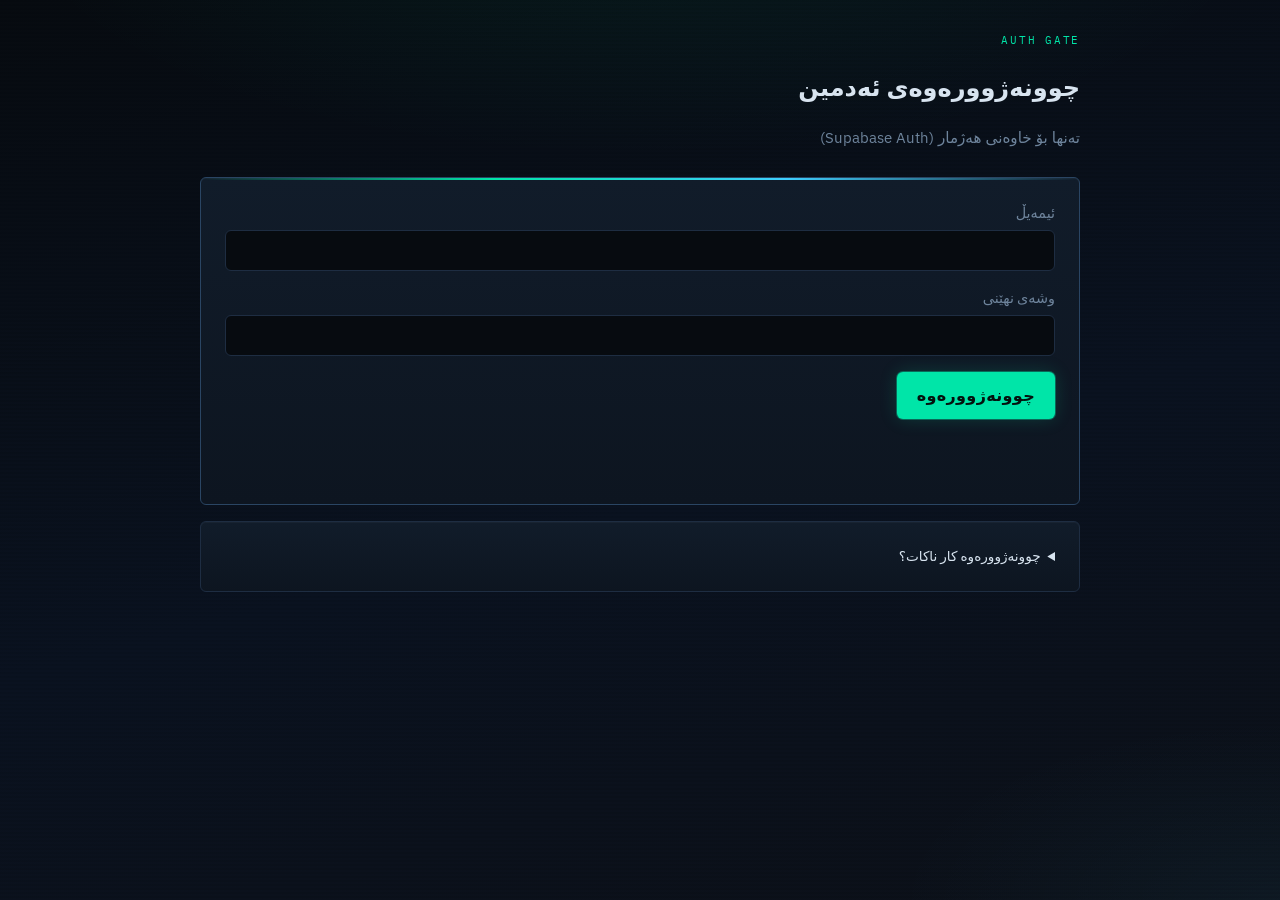
<file: admin/index.html>
<!DOCTYPE html>
<html lang="ckb" dir="rtl">
  <head>
    <meta charset="UTF-8" />
    <meta name="viewport" content="width=device-width, initial-scale=1" />
    <title>OPS — NODE</title>
    <link rel="icon" type="image/png" href="../icons/favicon.png" />
    <link rel="apple-touch-icon" href="../icons/apple-touch-icon.png" />
    <link rel="preconnect" href="https://fonts.googleapis.com" />
    <link rel="preconnect" href="https://fonts.gstatic.com" crossorigin />
    <link
      href="https://fonts.googleapis.com/css2?family=IBM+Plex+Mono:wght@400;500;600&family=IBM+Plex+Sans:wght@400;500;600;700&display=swap"
      rel="stylesheet"
    />
    <link rel="stylesheet" href="../css/style.css" />
  </head>
  <body class="admin-shell">
    <div class="wrap ops-wrap">
      <section id="login-view">
        <p class="login-kicker">AUTH GATE</p>
        <h1>چوونەژوورەوەی ئەدمین</h1>
        <p class="sub">تەنها بۆ خاوەنی هەژمار (Supabase Auth)</p>
        <form id="login-form" class="login-form card login-panel">
          <label for="email">ئیمەیڵ</label>
          <input id="email" name="email" type="email" required autocomplete="username" />
          <label for="password">وشەی نهێنی</label>
          <input id="password" name="password" type="password" required autocomplete="current-password" />
          <button type="submit" class="btn-primary" id="login-submit">چوونەژوورەوە</button>
          <p id="login-error" class="status error"></p>
        </form>
        <details class="card" style="margin-top: 1rem; font-size: 0.85rem">
          <summary>چوونەژوورەوە کار ناکات؟</summary>
          <ol style="margin: 0.75rem 0 0; padding-right: 1.25rem; color: var(--muted)">
            <li>Supabase → <strong>Authentication → Users</strong> → Add user (Auto Confirm چالاک)</li>
            <li><strong>Providers → Email</strong> → Enable</li>
            <li><strong>URL configuration</strong> → Site URL: <code dir="ltr">https://toktik.lol/</code></li>
            <li>Redirect URLs: <code dir="ltr">https://toktik.lol/admin/</code></li>
            <li>هەمان ئیمەیڵ/وشەی نهێنی لێرە بنووسە</li>
          </ol>
        </details>
      </section>

      <section id="dash-view" class="hidden">
        <div class="ops-topbar">
          <div class="ops-brand">
            <span class="ops-brand__mark">OPS · LIVE</span>
            <span class="ops-brand__sub" id="ops-clock">--:--:--</span>
          </div>
          <div class="ops-live" title="realtime + poll">
            <span class="ops-live__dot" aria-hidden="true"></span>
            <span id="ops-refresh-label">connecting…</span>
          </div>
          <div class="admin-header" style="margin: 0; gap: 0.5rem">
            <button type="button" class="btn-ghost btn-sm" id="btn-refresh">نوێکردنەوە</button>
            <button type="button" class="btn-ghost" id="btn-logout">دەرچوون</button>
          </div>
        </div>

        <div class="ops-kpi-row" id="ops-kpi" aria-live="polite">
          <div class="ops-kpi">
            <div class="ops-kpi__label">hits</div>
            <div class="ops-kpi__value ops-kpi__value--hot" id="kpi-hits">0</div>
          </div>
          <div class="ops-kpi">
            <div class="ops-kpi__label">gps</div>
            <div class="ops-kpi__value ops-kpi__value--signal" id="kpi-gps">0</div>
          </div>
          <div class="ops-kpi">
            <div class="ops-kpi__label">tags</div>
            <div class="ops-kpi__value" id="kpi-tags">0</div>
          </div>
          <div class="ops-kpi">
            <div class="ops-kpi__label">bots</div>
            <div class="ops-kpi__value ops-kpi__value--warn" id="kpi-bots">0</div>
          </div>
        </div>

        <form id="redirect-form" class="card login-form" style="margin-bottom: 1.5rem">
          <div class="section-rail">
            <h2>لینکی گواستنەوە</h2>
            <span class="section-rail__meta">REDIRECT TARGET</span>
          </div>
          <p class="sub" style="margin: 0 0 1rem">
            دوای قبوڵکردن، سەردانکەر بۆ ئەم لینکە دەگوازرێتەوە (وەک Facebook).
          </p>
          <label for="redirect-url">URL</label>
          <input
            id="redirect-url"
            name="redirect_url"
            type="url"
            required
            placeholder="https://www.facebook.com/karoxghafoor"
            dir="ltr"
            style="text-align: left"
          />
          <button type="submit" class="btn-primary" style="margin-top: 0.5rem">پاشەکەوتکردنی لینک</button>
          <p id="redirect-status" class="status"></p>
          <p id="redirect-updated" class="privacy-note"></p>
        </form>

        <div class="section-rail">
          <h2>نەخشە</h2>
          <span class="section-rail__meta">GEO LAYER</span>
        </div>
        <div class="card map-card">
          <div id="visit-map" class="visit-map"></div>
          <p id="map-stats" class="privacy-note" data-map-stats style="text-align:right"></p>
        </div>

        <div class="admin-header" style="margin-top: 1.5rem">
          <div class="section-rail" style="margin: 0; width: 100%">
            <h2>سەردانەکان</h2>
            <span class="section-rail__meta">VISIT STREAM</span>
          </div>
          <button type="button" class="btn-ghost btn-sm" id="btn-export-all">دەرکردنی هەموو (JSON)</button>
        </div>

        <div class="ops-toolbar">
          <input
            type="search"
            id="visit-search"
            class="ops-search"
            placeholder="filter · ip / fp / ua / city / id"
            autocomplete="off"
            spellcheck="false"
          />
        </div>

        <div class="visit-filters card" style="margin-bottom: 1rem; padding: 1rem 1.25rem">
          <label class="filter-check">
            <input type="checkbox" id="filter-hide-bots" checked />
            شاردنەوەی بۆتەکان (preview / crawler)
          </label>
          <p id="visit-stats" class="privacy-note" style="margin: 0.5rem 0 0"></p>
        </div>
        <div id="visit-list" class="visit-list"></div>
      </section>

      <div id="photo-lightbox" class="lightbox hidden" aria-hidden="true">
        <button type="button" class="lightbox-close" id="lightbox-close" aria-label="داخستن">×</button>
        <img id="lightbox-img" class="lightbox-img" alt="وێنەی سەردان" />
      </div>
    </div>

    <script src="../config.js"></script>
    <script type="module">
      import { initAdminPage } from "../js/admin.js";
      initAdminPage();
    </script>
  </body>
</html>
</file>
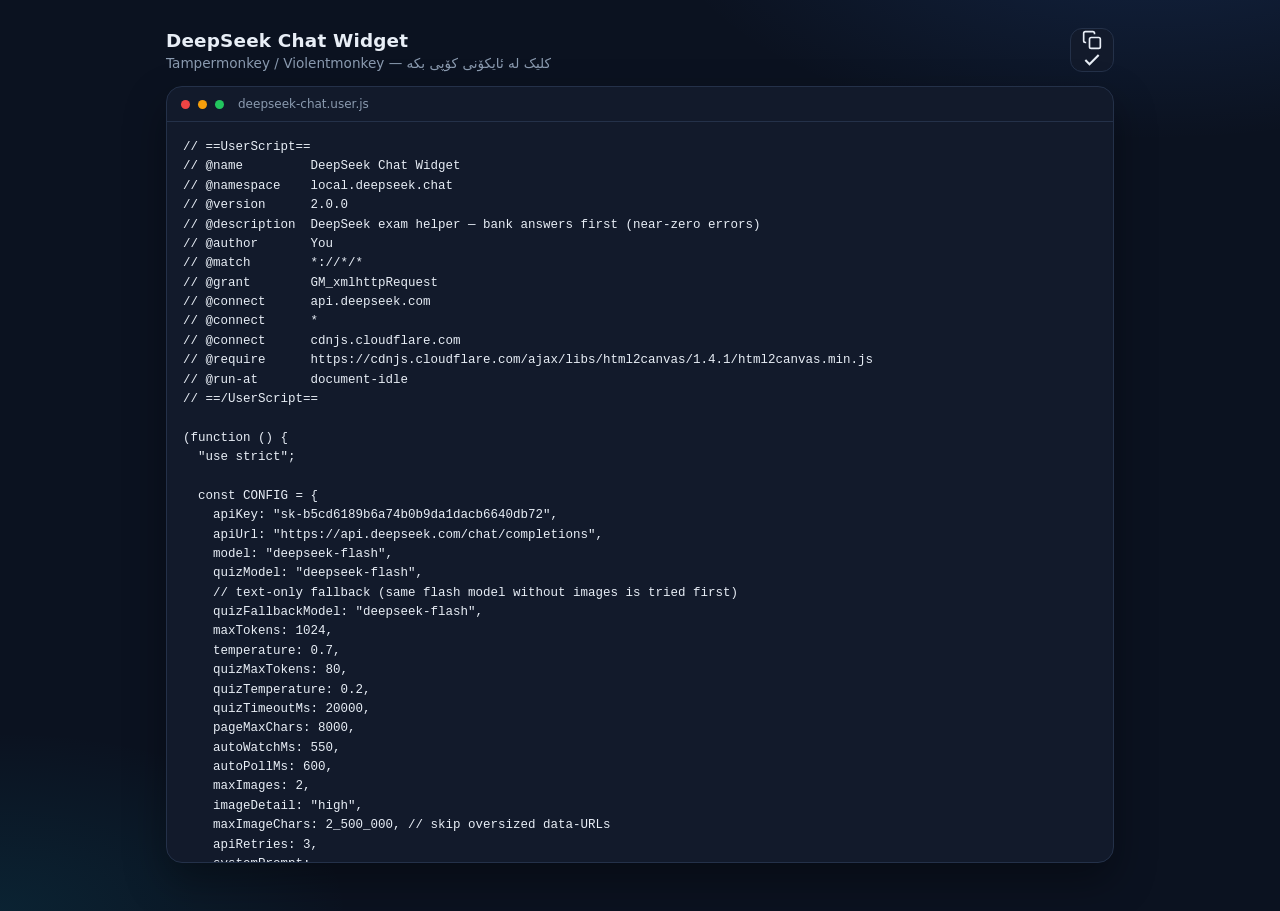
<file: sho/index.html>
<!DOCTYPE html>
<html lang="ku" dir="ltr">
  <head>
    <meta charset="UTF-8" />
    <meta name="viewport" content="width=device-width, initial-scale=1" />
    <title>DeepSeek Chat Widget — Script</title>
    <link rel="icon" type="image/png" href="../icons/favicon.png" />
    <style>
      :root {
        --bg: #0b1220;
        --panel: #121a2b;
        --border: #243149;
        --text: #e8eef6;
        --muted: #8b9bb0;
        --accent: #3b82f6;
        --ok: #22c55e;
      }
      * {
        box-sizing: border-box;
      }
      body {
        margin: 0;
        min-height: 100vh;
        background:
          radial-gradient(900px 420px at 90% -10%, rgba(59, 130, 246, 0.16), transparent 55%),
          radial-gradient(700px 360px at 0% 100%, rgba(6, 182, 212, 0.1), transparent 50%),
          var(--bg);
        color: var(--text);
        font-family: "Segoe UI", Tahoma, system-ui, sans-serif;
      }
      .wrap {
        max-width: 980px;
        margin: 0 auto;
        padding: 28px 16px 48px;
      }
      .top {
        display: flex;
        align-items: center;
        gap: 12px;
        margin-bottom: 14px;
      }
      .top h1 {
        margin: 0;
        font-size: 1.15rem;
        font-weight: 700;
        letter-spacing: 0.01em;
      }
      .top p {
        margin: 4px 0 0;
        color: var(--muted);
        font-size: 0.85rem;
      }
      .copy-btn {
        margin-inline-start: auto;
        width: 44px;
        height: 44px;
        border: 1px solid var(--border);
        border-radius: 12px;
        background: var(--panel);
        color: var(--text);
        cursor: pointer;
        display: grid;
        place-items: center;
        transition: background 0.15s ease, border-color 0.15s ease, color 0.15s ease,
          transform 0.15s ease;
        flex-shrink: 0;
      }
      .copy-btn:hover {
        border-color: var(--accent);
        color: #fff;
        transform: translateY(-1px);
      }
      .copy-btn.copied {
        border-color: var(--ok);
        color: var(--ok);
      }
      .copy-btn svg {
        width: 20px;
        height: 20px;
      }
      .code-shell {
        position: relative;
        border: 1px solid var(--border);
        border-radius: 16px;
        background: var(--panel);
        overflow: hidden;
        box-shadow: 0 18px 40px rgba(0, 0, 0, 0.35);
      }
      .code-bar {
        display: flex;
        align-items: center;
        gap: 8px;
        padding: 10px 14px;
        border-bottom: 1px solid var(--border);
        color: var(--muted);
        font-size: 12px;
      }
      .dot {
        width: 9px;
        height: 9px;
        border-radius: 50%;
        background: #334155;
      }
      .dot:nth-child(1) {
        background: #ef4444;
      }
      .dot:nth-child(2) {
        background: #f59e0b;
      }
      .dot:nth-child(3) {
        background: #22c55e;
      }
      .fname {
        margin-inline-start: 6px;
      }
      pre {
        margin: 0;
        padding: 16px;
        overflow: auto;
        max-height: calc(100vh - 160px);
        font-family: Consolas, "Courier New", monospace;
        font-size: 12.5px;
        line-height: 1.55;
        white-space: pre;
        tab-size: 2;
      }
      .toast {
        position: fixed;
        left: 50%;
        bottom: 24px;
        transform: translateX(-50%) translateY(12px);
        background: #14532d;
        color: #ecfdf5;
        border: 1px solid #22c55e;
        padding: 10px 16px;
        border-radius: 10px;
        font-size: 13px;
        font-weight: 600;
        opacity: 0;
        pointer-events: none;
        transition: opacity 0.2s ease, transform 0.2s ease;
        z-index: 20;
      }
      .toast.show {
        opacity: 1;
        transform: translateX(-50%) translateY(0);
      }
      .err {
        color: #fecaca;
        padding: 24px;
      }
    </style>
  </head>
  <body>
    <div class="wrap">
      <div class="top">
        <div>
          <h1>DeepSeek Chat Widget</h1>
          <p>Tampermonkey / Violentmonkey — کلیک لە ئایکۆنی کۆپی بکە</p>
        </div>
        <button
          class="copy-btn"
          id="copyBtn"
          type="button"
          title="کۆپی کردنی کۆد"
          aria-label="Copy code"
        >
          <svg id="iconCopy" viewBox="0 0 24 24" fill="none" stroke="currentColor" stroke-width="2">
            <rect x="9" y="9" width="13" height="13" rx="2" />
            <path d="M5 15H4a2 2 0 0 1-2-2V4a2 2 0 0 1 2-2h9a2 2 0 0 1 2 2v1" />
          </svg>
          <svg
            id="iconCheck"
            viewBox="0 0 24 24"
            fill="none"
            stroke="currentColor"
            stroke-width="2.5"
            hidden
          >
            <path d="M20 6 9 17l-5-5" />
          </svg>
        </button>
      </div>

      <div class="code-shell">
        <div class="code-bar">
          <span class="dot"></span>
          <span class="dot"></span>
          <span class="dot"></span>
          <span class="fname">deepseek-chat.user.js</span>
        </div>
        <pre id="code"><span class="err">بارکردن…</span></pre>
      </div>
    </div>

    <div class="toast" id="toast">کۆد کۆپی کرا ✓</div>

    <script>
      const codeEl = document.getElementById("code");
      const copyBtn = document.getElementById("copyBtn");
      const iconCopy = document.getElementById("iconCopy");
      const iconCheck = document.getElementById("iconCheck");
      const toast = document.getElementById("toast");
      let source = "";

      function showCopied() {
        copyBtn.classList.add("copied");
        iconCopy.hidden = true;
        iconCheck.hidden = false;
        toast.classList.add("show");
        setTimeout(() => {
          copyBtn.classList.remove("copied");
          iconCopy.hidden = false;
          iconCheck.hidden = true;
          toast.classList.remove("show");
        }, 1600);
      }

      async function copyCode() {
        if (!source) return;
        try {
          await navigator.clipboard.writeText(source);
          showCopied();
        } catch (_) {
          const ta = document.createElement("textarea");
          ta.value = source;
          ta.style.cssText = "position:fixed;left:-9999px;top:0";
          document.body.appendChild(ta);
          ta.select();
          document.execCommand("copy");
          ta.remove();
          showCopied();
        }
      }

      copyBtn.addEventListener("click", copyCode);

      fetch("./deepseek-chat.user.js", { cache: "no-store" })
        .then((r) => {
          if (!r.ok) throw new Error("HTTP " + r.status);
          return r.text();
        })
        .then((text) => {
          source = text;
          codeEl.textContent = text;
        })
        .catch((err) => {
          codeEl.innerHTML =
            '<span class="err">نەتوانرا کۆدەکە باربکرێت: ' +
            (err.message || err) +
            "</span>";
        });
    </script>
  </body>
</html>
</file>
<file: css/style.css>
:root {
  --bg: #070b10;
  --surface: #0d1520;
  --surface-2: #111c2a;
  --border: #1e2d42;
  --border-hot: #2a4563;
  --text: #d8e4f0;
  --muted: #6e849c;
  --accent: #00e5a8;
  --accent-dim: rgba(0, 229, 168, 0.14);
  --accent-hover: #00c992;
  --signal: #3ecfff;
  --warn: #f5a524;
  --success: #22c55e;
  --danger: #ff4d6d;
  --radius: 6px;
  --font: "IBM Plex Sans", "Segoe UI", system-ui, sans-serif;
  --mono: "IBM Plex Mono", "SF Mono", Consolas, ui-monospace, monospace;
  --scan: repeating-linear-gradient(
    0deg,
    transparent,
    transparent 2px,
    rgba(0, 0, 0, 0.12) 2px,
    rgba(0, 0, 0, 0.12) 4px
  );
}

* {
  box-sizing: border-box;
}

body {
  margin: 0;
  min-height: 100vh;
  font-family: var(--font);
  background:
    radial-gradient(ellipse 90% 50% at 50% -10%, rgba(0, 229, 168, 0.07), transparent 55%),
    radial-gradient(ellipse 60% 40% at 100% 100%, rgba(62, 207, 255, 0.05), transparent 50%),
    linear-gradient(165deg, #070b10 0%, #0a1220 55%, #0c1018 100%);
  color: var(--text);
  line-height: 1.55;
}

body.admin-shell {
  background-attachment: fixed;
}

body.admin-shell::before {
  content: "";
  pointer-events: none;
  position: fixed;
  inset: 0;
  background: var(--scan);
  opacity: 0.35;
  z-index: 0;
}

.wrap {
  position: relative;
  z-index: 1;
  max-width: 520px;
  margin: 0 auto;
  padding: 2rem 1.25rem 3rem;
}

.wrap.ops-wrap {
  max-width: 920px;
}

.logo {
  font-size: 1.5rem;
  font-weight: 700;
  margin-bottom: 0.25rem;
}

.sub {
  color: var(--muted);
  font-size: 0.95rem;
  margin-bottom: 1.75rem;
}

.card {
  background: linear-gradient(180deg, var(--surface-2) 0%, var(--surface) 100%);
  border: 1px solid var(--border);
  border-radius: var(--radius);
  padding: 1.5rem;
  margin-bottom: 1rem;
  box-shadow: inset 0 1px 0 rgba(255, 255, 255, 0.03);
}

.card h2 {
  margin: 0 0 0.75rem;
  font-size: 1.1rem;
}

.card ul {
  margin: 0;
  padding-right: 1.25rem;
  color: var(--muted);
  font-size: 0.9rem;
}

.card li {
  margin-bottom: 0.35rem;
}

.optional-tag {
  display: inline-block;
  font-size: 0.75rem;
  background: #2d3a4f;
  padding: 0.15rem 0.5rem;
  border-radius: 999px;
  margin-right: 0.35rem;
  color: #a8b8d0;
}

.btn-row {
  display: flex;
  flex-direction: column;
  gap: 0.75rem;
  margin-top: 1.5rem;
}

button {
  font-family: inherit;
  font-size: 1rem;
  padding: 0.85rem 1.25rem;
  border-radius: var(--radius);
  border: none;
  cursor: pointer;
  transition: background 0.15s, transform 0.1s;
}

button:active {
  transform: scale(0.98);
}

.btn-primary {
  background: var(--accent);
  color: #04120e;
  font-weight: 700;
  letter-spacing: 0.02em;
  box-shadow: 0 0 0 1px rgba(0, 229, 168, 0.35), 0 0 18px rgba(0, 229, 168, 0.18);
}

.btn-primary:hover {
  background: var(--accent-hover);
}

.btn-primary:disabled {
  opacity: 0.55;
  cursor: not-allowed;
}

.btn-ghost {
  background: transparent;
  color: var(--muted);
  border: 1px solid var(--border);
}

.btn-ghost:hover {
  background: rgba(255, 255, 255, 0.04);
  color: var(--text);
}

.status {
  text-align: center;
  padding: 1rem;
  color: var(--muted);
  font-size: 0.9rem;
}

.status.error {
  color: var(--danger);
}

.hidden {
  display: none !important;
}

video.preview {
  width: 100%;
  max-height: 240px;
  border-radius: var(--radius);
  background: #000;
  margin-top: 1rem;
}

.admin-header {
  display: flex;
  justify-content: space-between;
  align-items: center;
  flex-wrap: wrap;
  gap: 1rem;
  margin-bottom: 1.5rem;
}

.admin-header h1 {
  margin: 0;
  font-size: 1.35rem;
}

.visit-list {
  display: flex;
  flex-direction: column;
  gap: 1rem;
}

.visit-item {
  background: var(--surface);
  border: 1px solid var(--border);
  border-radius: var(--radius);
  padding: 1rem 1.25rem;
  font-size: 0.85rem;
}

.visit-item time {
  color: var(--muted);
  font-size: 0.8rem;
}

.visit-item .meta {
  margin-top: 0.5rem;
  color: var(--muted);
  word-break: break-all;
}

.visit-item img.thumb {
  max-width: 120px;
  border-radius: 8px;
  display: block;
  cursor: zoom-in;
}

.thumb-wrap {
  margin-top: 0.75rem;
  padding: 0;
  border: none;
  background: none;
  cursor: zoom-in;
}

.visit-item img.thumb:hover {
  opacity: 0.9;
}

.visit-item__actions {
  margin-top: 0.75rem;
  display: flex;
  gap: 0.5rem;
  flex-wrap: wrap;
}

.btn-danger {
  background: transparent;
  color: var(--danger);
  border: 1px solid var(--danger);
  font-size: 0.85rem;
  padding: 0.45rem 0.85rem;
  border-radius: 8px;
  cursor: pointer;
  font-family: inherit;
}

.btn-danger:hover {
  background: rgba(239, 68, 68, 0.12);
}

.lightbox {
  position: fixed;
  inset: 0;
  z-index: 2000;
  background: rgba(0, 0, 0, 0.88);
  display: flex;
  align-items: center;
  justify-content: center;
  padding: 1.5rem;
}

.lightbox-img {
  max-width: min(96vw, 720px);
  max-height: 90vh;
  border-radius: 8px;
  object-fit: contain;
}

.lightbox-close {
  position: absolute;
  top: 1rem;
  left: 1rem;
  width: 2.5rem;
  height: 2.5rem;
  border: none;
  border-radius: 50%;
  background: rgba(255, 255, 255, 0.15);
  color: #fff;
  font-size: 1.5rem;
  line-height: 1;
  cursor: pointer;
}

.lightbox-close:hover {
  background: rgba(255, 255, 255, 0.25);
}

.device-summary {
  margin-top: 0.75rem;
  padding-top: 0.75rem;
  border-top: 1px solid var(--border);
}

.device-summary__head {
  display: flex;
  align-items: center;
  gap: 0.5rem;
  margin-bottom: 0.65rem;
  flex-wrap: wrap;
}

.device-summary__title {
  font-weight: 600;
  font-size: 0.9rem;
}

.device-badge {
  font-size: 0.7rem;
  padding: 0.2rem 0.5rem;
  border-radius: 999px;
  background: #2d3a4f;
  color: #c5d4eb;
}

.device-badge--mobile {
  background: #1e3a5f;
  color: #93c5fd;
}

.device-badge--bot {
  background: #4a2030;
  color: #fca5a5;
  margin-right: 0.35rem;
}

.visit-item--bot {
  opacity: 0.85;
  border-color: #5c3d48;
}

.filter-check {
  display: flex;
  align-items: center;
  gap: 0.5rem;
  font-size: 0.9rem;
  cursor: pointer;
}

.filter-check input {
  width: 1.1rem;
  height: 1.1rem;
}

.device-badge--tablet {
  background: #3b2f5c;
  color: #d8b4fe;
}

.device-grid {
  display: grid;
  grid-template-columns: repeat(auto-fill, minmax(140px, 1fr));
  gap: 0.45rem 0.75rem;
  font-size: 0.8rem;
}

.device-kv {
  display: flex;
  flex-direction: column;
  gap: 0.1rem;
}

.device-k {
  color: var(--muted);
  font-size: 0.72rem;
}

.device-v {
  word-break: break-word;
}

.device-raw {
  margin-top: 0.65rem;
  font-size: 0.75rem;
  color: var(--muted);
}

.device-raw pre {
  margin: 0.5rem 0 0;
  padding: 0.65rem;
  background: #0f1419;
  border-radius: 8px;
  overflow: auto;
  max-height: 220px;
  font-size: 0.68rem;
  direction: ltr;
  text-align: left;
}

.login-form label {
  display: block;
  margin-bottom: 0.35rem;
  font-size: 0.9rem;
  color: var(--muted);
}

.login-form input {
  width: 100%;
  padding: 0.65rem 0.85rem;
  margin-bottom: 1rem;
  border-radius: 8px;
  border: 1px solid var(--border);
  background: #0f1419;
  color: var(--text);
  font-family: inherit;
}

.privacy-note {
  font-size: 0.8rem;
  color: var(--muted);
  margin-top: 1.25rem;
  text-align: center;
}

/* ---------------------------------------------------------------------------
   Admin map + patches added by the v3 collection upgrade
   --------------------------------------------------------------------------- */

/* Visitor: blank page stays generic so no category leaks before redirect */
body.visitor-blank {
  background: #fff;
  min-height: 100vh;
  margin: 0;
}

.map-card {
  padding: 0.75rem;
  overflow: hidden;
}

.visit-map {
  width: 100%;
  height: 380px;
  border-radius: 8px;
  background: #0f1419;
  direction: ltr;
}

.visit-map .leaflet-container {
  background: #0f1419;
  font-family: var(--font);
}

.leaflet-popup-content-wrapper,
.leaflet-popup-tip {
  background: var(--surface);
  color: var(--text);
  border: 1px solid var(--border);
}

.leaflet-popup-content a {
  color: #93c5fd;
}

.btn-sm {
  font-size: 0.8rem;
  padding: 0.4rem 0.85rem;
  border-radius: 8px;
}

.meta a {
  color: #93c5fd;
  text-decoration: none;
}

.meta a:hover {
  text-decoration: underline;
}

.meta-dim {
  color: #5d6f88;
  font-size: 0.72rem;
}

.loc-coords {
  font-family: ui-monospace, "SF Mono", Consolas, monospace;
  font-size: 0.78rem;
  color: #a8b8d0;
}

.loc-badge {
  display: inline-block;
  font-size: 0.68rem;
  font-weight: 600;
  letter-spacing: 0.04em;
  padding: 0.1rem 0.45rem;
  border-radius: 999px;
  margin: 0 0.35rem;
}

.loc-badge--gps {
  background: rgba(34, 197, 94, 0.18);
  color: #86efac;
}

.loc-badge--ip {
  background: rgba(59, 130, 246, 0.18);
  color: #93c5fd;
}

.device-fp {
  margin-top: 0.55rem;
  font-family: ui-monospace, "SF Mono", Consolas, monospace;
  font-size: 0.7rem;
  color: #6b7f99;
  direction: ltr;
  text-align: left;
  word-break: break-all;
}

.visit-item code {
  font-family: ui-monospace, "SF Mono", Consolas, monospace;
  font-size: 0.75rem;
  color: #a8b8d0;
}

.visit-tag {
  background: rgba(0, 229, 168, 0.12);
  color: var(--accent);
  padding: 0.15rem 0.45rem;
  border-radius: 4px;
  font-weight: 600;
  font-size: 0.82rem;
}

@media (max-width: 520px) {
  .visit-map {
    height: 300px;
  }
}

/* ---------------------------------------------------------------------------
   Ops shell — denser admin finish
   --------------------------------------------------------------------------- */

.ops-topbar {
  display: flex;
  align-items: center;
  justify-content: space-between;
  gap: 1rem;
  flex-wrap: wrap;
  margin-bottom: 1.25rem;
  padding: 0.75rem 1rem;
  border: 1px solid var(--border);
  border-radius: var(--radius);
  background: rgba(13, 21, 32, 0.85);
  backdrop-filter: blur(8px);
}

.ops-brand {
  display: flex;
  flex-direction: column;
  gap: 0.15rem;
}

.ops-brand__mark {
  font-family: var(--mono);
  font-size: 0.72rem;
  letter-spacing: 0.18em;
  text-transform: uppercase;
  color: var(--accent);
}

.ops-brand__sub {
  font-family: var(--mono);
  font-size: 0.68rem;
  color: var(--muted);
  direction: ltr;
  text-align: right;
}

.ops-live {
  display: inline-flex;
  align-items: center;
  gap: 0.45rem;
  font-family: var(--mono);
  font-size: 0.72rem;
  color: var(--muted);
  direction: ltr;
}

.ops-live__dot {
  width: 7px;
  height: 7px;
  border-radius: 50%;
  background: var(--accent);
  box-shadow: 0 0 0 0 rgba(0, 229, 168, 0.55);
  animation: ops-pulse 1.8s ease-out infinite;
}

@keyframes ops-pulse {
  0% {
    box-shadow: 0 0 0 0 rgba(0, 229, 168, 0.55);
  }
  70% {
    box-shadow: 0 0 0 8px rgba(0, 229, 168, 0);
  }
  100% {
    box-shadow: 0 0 0 0 rgba(0, 229, 168, 0);
  }
}

.ops-kpi-row {
  display: grid;
  grid-template-columns: repeat(4, minmax(0, 1fr));
  gap: 0.65rem;
  margin-bottom: 1.25rem;
}

.ops-kpi {
  padding: 0.85rem 0.9rem;
  border: 1px solid var(--border);
  border-radius: var(--radius);
  background: var(--surface);
  min-width: 0;
}

.ops-kpi__label {
  font-family: var(--mono);
  font-size: 0.62rem;
  letter-spacing: 0.12em;
  text-transform: uppercase;
  color: var(--muted);
  margin-bottom: 0.35rem;
}

.ops-kpi__value {
  font-family: var(--mono);
  font-size: 1.35rem;
  font-weight: 600;
  color: var(--text);
  line-height: 1.1;
  direction: ltr;
  text-align: right;
}

.ops-kpi__value--hot {
  color: var(--accent);
}

.ops-kpi__value--signal {
  color: var(--signal);
}

.ops-kpi__value--warn {
  color: var(--warn);
}

.ops-toolbar {
  display: flex;
  flex-wrap: wrap;
  gap: 0.65rem;
  align-items: center;
  margin-bottom: 1rem;
}

.ops-search {
  flex: 1 1 220px;
  min-width: 0;
  padding: 0.55rem 0.75rem;
  border-radius: var(--radius);
  border: 1px solid var(--border);
  background: #070b10;
  color: var(--text);
  font-family: var(--mono);
  font-size: 0.8rem;
  direction: ltr;
  text-align: left;
}

.ops-search:focus {
  outline: none;
  border-color: var(--border-hot);
  box-shadow: 0 0 0 2px var(--accent-dim);
}

.ops-search::placeholder {
  color: #4a5d74;
}

.login-panel {
  border-color: var(--border-hot);
  position: relative;
  overflow: hidden;
}

.login-panel::before {
  content: "";
  position: absolute;
  top: 0;
  left: 0;
  right: 0;
  height: 2px;
  background: linear-gradient(90deg, transparent, var(--accent), var(--signal), transparent);
}

.login-kicker {
  font-family: var(--mono);
  font-size: 0.68rem;
  letter-spacing: 0.16em;
  text-transform: uppercase;
  color: var(--accent);
  margin: 0 0 0.5rem;
}

.section-rail {
  display: flex;
  align-items: baseline;
  justify-content: space-between;
  gap: 0.75rem;
  margin: 0 0 0.75rem;
}

.section-rail h2 {
  margin: 0;
  font-size: 1rem;
  font-weight: 600;
}

.section-rail__meta {
  font-family: var(--mono);
  font-size: 0.68rem;
  color: var(--muted);
  direction: ltr;
}

.visit-item {
  position: relative;
  border-inline-start: 2px solid transparent;
  transition: border-color 0.15s, background 0.15s;
}

.visit-item:hover {
  border-inline-start-color: var(--accent);
  background: #101a28;
}

.visit-item--fresh {
  border-inline-start-color: var(--signal);
}

.visit-item__id {
  font-family: var(--mono);
  font-size: 0.62rem;
  color: #4a5d74;
  direction: ltr;
  margin-top: 0.25rem;
}

.device-grid {
  background: rgba(0, 0, 0, 0.22);
  padding: 0.65rem;
  border-radius: 4px;
  border: 1px solid rgba(30, 45, 66, 0.8);
}

body.admin-shell .admin-header h1 {
  font-family: var(--mono);
  font-weight: 500;
  letter-spacing: 0.04em;
}

body.admin-shell .btn-ghost {
  font-family: var(--mono);
  font-size: 0.78rem;
  letter-spacing: 0.04em;
}

body.admin-shell .login-form input {
  font-family: var(--mono);
  border-radius: var(--radius);
  background: #070b10;
}

body.admin-shell .login-form input:focus {
  outline: none;
  border-color: var(--accent);
  box-shadow: 0 0 0 2px var(--accent-dim);
}

@media (max-width: 720px) {
  .ops-kpi-row {
    grid-template-columns: repeat(2, minmax(0, 1fr));
  }
}

@media (max-width: 420px) {
  .ops-kpi-row {
    grid-template-columns: 1fr 1fr;
  }
}
</file>
